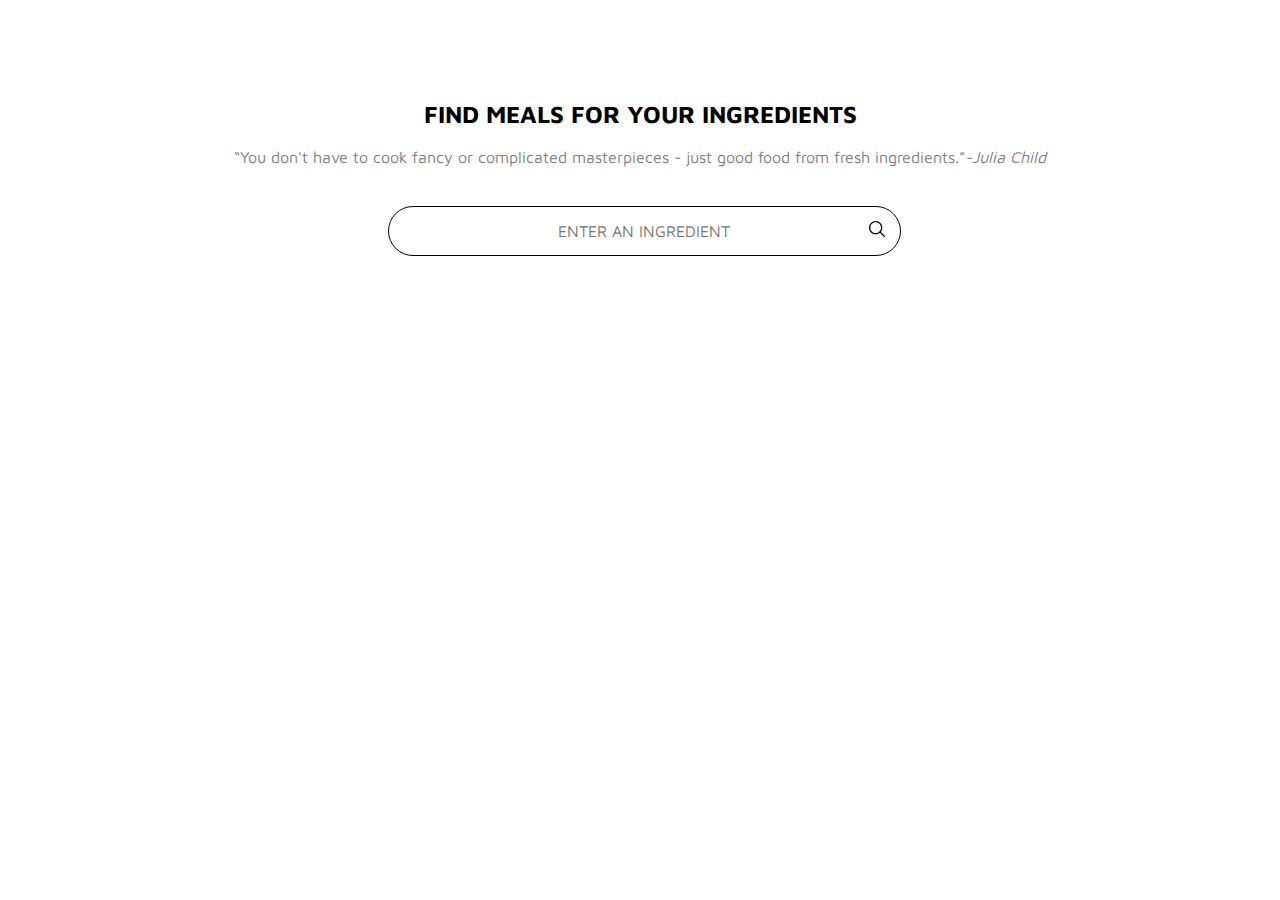
<file: Recipe-App/index.html>
<!DOCTYPE html>
<html lang="en">
<head>
    <meta charset="UTF-8">
    <meta http-equiv="X-UA-Compatible" content="IE=edge">
    <meta name="viewport" content="width=device-width, initial-scale=1.0">
    <link rel="stylesheet" href="https://cdnjs.cloudflare.com/ajax/libs/font-awesome/5.15.1/css/all.min.css" integrity="sha512-+4zCK9k+qNFUR5X+cKL9EIR+ZOhtIloNl9GIKS57V1MyNsYpYcUrUeQc9vNfzsWfV28IaLL3i96P9sdNyeRssA==" crossorigin="anonymous" />
    <link rel="stylesheet" href="style.css">
    <title>Recipes</title>
</head>
<body>
    <div class="text">
        <h2>Find Meals For Your Ingredients</h2>
        <p>“You don't have to cook fancy or complicated masterpieces - just good food from fresh ingredients.”
        <i>-Julia Child</i> </p>
    </div>
    <div class="input-box">
        <input type="text" name="input-box" id="input-box" placeholder="Enter an ingredient">
        <button class="search-button">
            <svg fill="#000000" xmlns="http://www.w3.org/2000/svg"  viewBox="0 0 30 30" width="1.5em" height="1.5em"><path d="M 13 3 C 7.4889971 3 3 7.4889971 3 13 C 3 18.511003 7.4889971 23 13 23 C 15.396508 23 17.597385 22.148986 19.322266 20.736328 L 25.292969 26.707031 A 1.0001 1.0001 0 1 0 26.707031 25.292969 L 20.736328 19.322266 C 22.148986 17.597385 23 15.396508 23 13 C 23 7.4889971 18.511003 3 13 3 z M 13 5 C 17.430123 5 21 8.5698774 21 13 C 21 17.430123 17.430123 21 13 21 C 8.5698774 21 5 17.430123 5 13 C 5 8.5698774 8.5698774 5 13 5 z"/></svg>
        </button>
    </div>
    <div class="search-results">
        <h3>Your Search Results:</h3>
    </div>
    <div id="meal">
        <!-- <div class="meal-item">
            <div class="meal-img">
                <img src="https://images.unsplash.com/photo-1541592106381-b31e9677c0e5?ixlib=rb-4.0.3&ixid=MnwxMjA3fDB8MHxwaG90by1wYWdlfHx8fGVufDB8fHx8&auto=format&fit=crop&w=1170&q=80" alt="">
            </div>
            <div class="meal-name">
                <h3>Potato Chips</h3>
                <a href="#" class = "recipe-btn">Get Recipe</a>
            </div>
        </div>--> 
    </div>
    <div class = "meal-details">
        <button type = "button" class = "btn recipe-close-btn" id = "recipe-close-btn">
          <i class = "fas fa-times"></i>
        </button>

        <div class = "meal-details-content">
          <!-- <h2 class = "recipe-title">Meals Name Here</h2>
          <p class = "recipe-category">Category Name</p>
          <div class = "recipe-instruct">
            <h3>Instructions:</h3>
            <p>Lorem ipsum, dolor sit amet consectetur adipisicing elit. Quo blanditiis quis accusantium natus! Porro, reiciendis maiores molestiae distinctio veniam ratione ex provident ipsa, soluta suscipit quam eos velit autem iste!</p>
            <p>Lorem ipsum dolor sit amet consectetur adipisicing elit. Amet aliquam voluptatibus ad obcaecati magnam, esse numquam nisi ut adipisci in?</p>
          </div>
          <div class = "recipe-meal-img">
            <img src = "https://images.unsplash.com/photo-1541592106381-b31e9677c0e5?ixlib=rb-4.0.3&ixid=MnwxMjA3fDB8MHxwaG90by1wYWdlfHx8fGVufDB8fHx8&auto=format&fit=crop&w=1170&q=80" alt = "">
          </div>
          <div class = "recipe-link">
            <a href = "#" target = "_blank">Watch Video</a>
          </div> -->
        </div>
      </div>
    </div>
  </div>
    
    
    <script src="script.js"></script>
</body>
</html>
</file>
<file: Recipe-App/style.css>
@import url('https://fonts.googleapis.com/css2?family=Maven+Pro&display=swap');

body{
    font-family: 'Maven Pro', sans-serif;
}

h2{
    display: flex;
    justify-content: center;
    text-transform: uppercase;
    margin-top: 100px;
}
p{
    display: flex;
    justify-content: center;
    color: grey;
}
.input-box{
    display: flex;
    justify-content: center;
    margin-top: 40px;
}
#input-box{
    padding: 15px 160px;
    border-radius: 234px;
    border: 1px solid black;
    font-family: 'Maven Pro', sans-serif;
    text-transform: uppercase;
    font-size: 16px;
    text-align: center;
}
.search-button{
    border: none;
    background: none;
    margin-left: -40px;
    cursor: pointer;
}
.search-results{
    visibility: hidden;
    display: flex;
    justify-content: center;
    margin-top: 40px;
    font-size: 26px;
}
.meal-item{
    border-radius: 1rem;
    -webkit-border-radius: 1rem;
    -moz-border-radius: 1rem;
    -ms-border-radius: 1rem;
    -o-border-radius: 1rem;
    overflow: hidden;
    box-shadow: 0 4px 21px -12px rgba(0, 0, 0, 0.79);
    margin-top: 2rem;
    margin-bottom: 2rem;
    margin-left: 125px;
    max-width: 450px;
    display: inline-block;
}
.meal-img img{
    width: 100%;
    display: block;
}
.meal-name{
    padding: 1.5rem 0.5rem;
}
.meal-name h3{
    font-size: 1.4rem;
    display: flex;
    justify-content: center;
}
.recipe-btn{
    text-decoration: none;
    color: grey;
    font-weight: 500;
    font-size: 1.1rem;
    padding: 0.75rem 0;
    display: flex;
    justify-content: center;
    width: 175px;
    margin: 1rem auto;
    border-radius: 2rem;
    border: 1px solid black;
    transition: all 0.2s linear;
}
.recipe-btn:hover{
    background-color: lightgrey;
    color: white;
}
.meal-details{
    position: fixed;
    top: 50%;
    left: 50%;
    transform: translate(-50%, -50%);
    -webkit-transform: translate(-50%, -50%);
    -moz-transform: translate(-50%, -50%);
    -ms-transform: translate(-50%, -50%);
    -o-transform: translate(-50%, -50%);
    color: #fff;
    background: orange;
    border-radius: 1rem;
    -webkit-border-radius: 1rem;
    -moz-border-radius: 1rem;
    -ms-border-radius: 1rem;
    -o-border-radius: 1rem;
    width: 60%;
    height: 70%;
    overflow-y: scroll;
    display: none;
    padding: 2rem 0;
}
.meal-details::-webkit-scrollbar{
    width: 10px;
}
.meal-details::-webkit-scrollbar-thumb{
    background: #f0f0f0;
    border-radius: 2rem;
    -webkit-border-radius: 2rem;
    -moz-border-radius: 2rem;
    -ms-border-radius: 2rem;
    -o-border-radius: 2rem;
}
.showRecipe{
    display: block;
}

.meal-details-content{
    margin: 2rem;
}
.meal-details-content p:not(.recipe-category){
    padding: 1rem 0;
}
.recipe-close-btn{
    position: absolute;
    right: 2rem;
    top: 2rem;
    font-size: 1.8rem;
    background: #fff;
    border: none;
    width: 35px;
    height: 35px;
    border-radius: 50%;
    -webkit-border-radius: 50%;
    -moz-border-radius: 50%;
    -ms-border-radius: 50%;
    -o-border-radius: 50%;
    display: flex;
    align-items: center;
    justify-content: center;
    opacity: 0.9;
}
.recipe-title{
    letter-spacing: 1px;
    padding-bottom: 1rem;
}


.recipe-instruct{
    padding: 1rem 0;
}
.recipe-meal-img img{
    width: 100px;
    height: 100px;
    border-radius: 50%;
    -webkit-border-radius: 50%;
    -moz-border-radius: 50%;
    -ms-border-radius: 50%;
    -o-border-radius: 50%;
    margin: 0 auto;
    display: block;
}
.recipe-link{
    margin: 1.4rem 0;
}
.recipe-link a{
    color: #fff;
    font-size: 1.2rem;
    font-weight: 700;
    transition: all 0.4s linear;
    -webkit-transition: all 0.4s linear;
    -moz-transition: all 0.4s linear;
    -ms-transition: all 0.4s linear;
    -o-transition: all 0.4s linear;
}
.recipe-link a:hover{
    opacity: 0.8;
}
.notFound{
    display: flex;
    justify-content: center;
    font-size: 1.2rem;
    font-weight: 600;
    color: grey;
    width: 100%;
}
</file>
